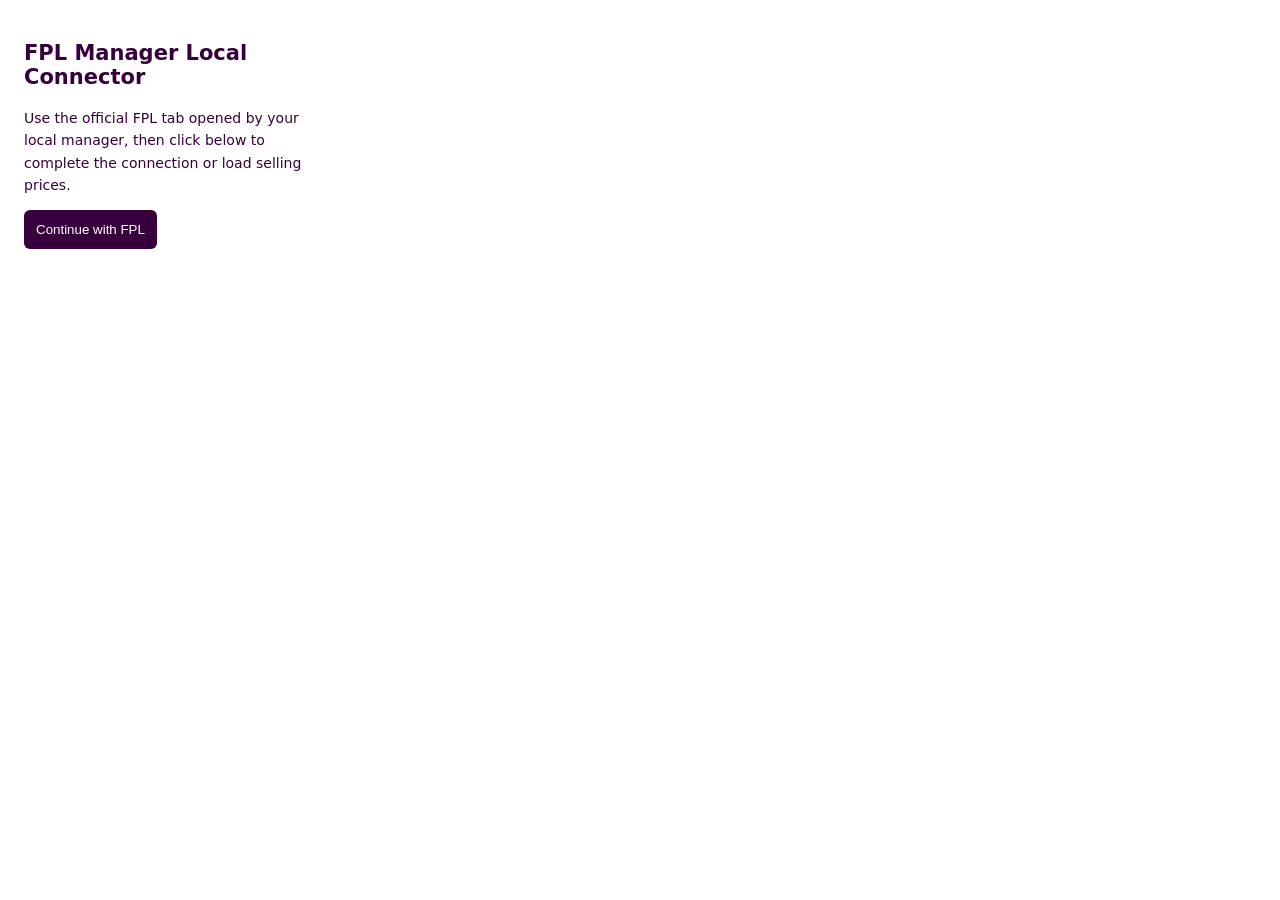
<file: browser-connector/popup.html>
<!doctype html><html lang="en"><meta charset="utf-8"><title>Connect FPL</title><style>body{font:14px system-ui;width:300px;padding:16px;color:#37003c}button{background:#37003c;color:white;padding:12px;border:0;border-radius:6px;cursor:pointer}p{line-height:1.6}</style><h2>FPL Manager Local Connector</h2><p>Use the official FPL tab opened by your local manager, then click below to complete the connection or load selling prices.</p><button id="connect">Continue with FPL</button><p id="status" role="status"></p><script src="popup.js"></script></html>
</file>
